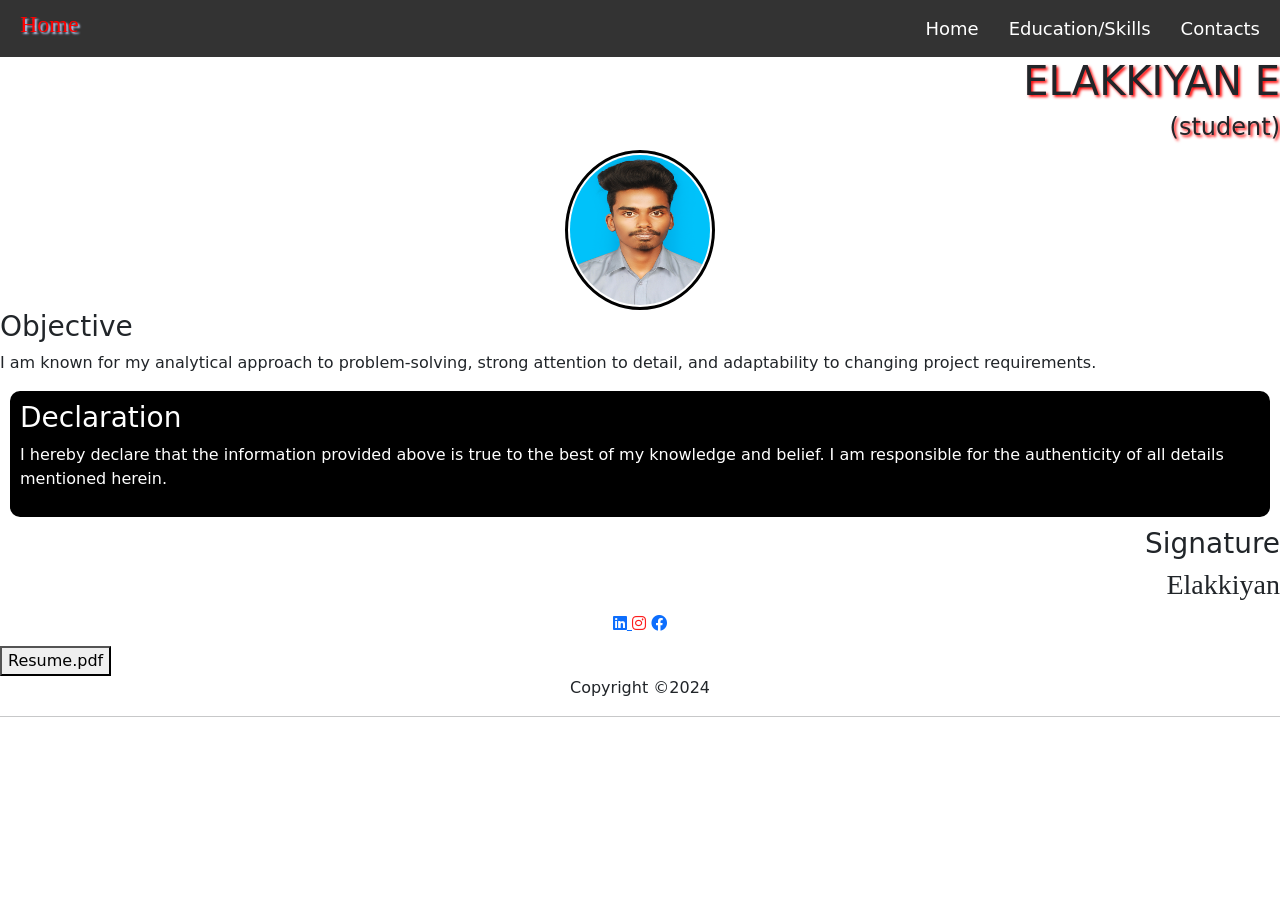
<file: index.html>
<!DOCTYPE html>
<html>
  <head>
    <meta charset="utf-8">
    <meta name="viewport" content="width=device-width, initial-scale=1.0">
    <link rel="stylesheet" href="https://cdnjs.cloudflare.com/ajax/libs/font-awesome/6.0.0/css/all.min.css">
    
    <link rel="font no" href="https://fonts.googleapis.com/css2?family=Dancing+Script&display=swap" rel="stylesheet">
 
 
 <link href="https://cdn.jsdelivr.net/npm/bootstrap@5.3.3/dist/css/bootstrap.min.css" rel="stylesheet">
 
    <title>ELAKKIYAN E | Resume </title>
    <link rel="stylesheet" href="style.css">
  </head>
  
  
  <body>
    <div>
        
    </div>
      
    <div class="navbar">
        <h1>Home</h1>
        <ul class="nav-links" id="navLinks">
           <li><a href="index.html">Home</a></li> <li><a href="service.html">Education/Skills</a></li>
        <li><a href="contact.html">Contacts</a></li></a></li>
        </ul>
        <div class="toggle-button" onclick="toggleNavbar()">
            <div></div>
            <div></div>
            <div></div>
        </div>
    </div>
    
</nav>
<div id="name">
 <h1>ELAKKIYAN E</h1>
 <h4>(student)</h4>
 </div>
        <div class="Mov">
    <img class="photo"src="img.png" alt="img">
    </div>
    
    
    
    <div class="Objective">
        
        
        
      <h3>Objective</h3>
     <p>I am known for my analytical approach to problem-solving, strong attention to detail, and adaptability to changing project requirements.</p>
     </div>
    
    
    
    <script>
      function toggleNavbar() {
            var navLinks = document.getElementById("navLinks");
            navLinks.classList.toggle("active");
        }
  </script>
  
  
  
  
  
    
    <div class="Declaration">
        
        
        
        
        
        
        
    <h3>
        Declaration
    </h3>
    <p>I hereby declare that the information provided above is true to the best of my knowledge
and belief. I am responsible for the authenticity of all details mentioned herein.</p>











</div>






<h3 class="signn">Signature</h3>
<h3 class="Sign">Elakkiyan</h3>
  </body>
  
  
  
  
  
  
  
  
  
  
  

 <div class="Iconn">       
<a href="https://www.linkedin.com/in/elakkiyan-e-1909722a4?utm_source=share&utm_campaign=share_via&utm_content=profile&utm_medium=android_app">
<i class="fa-brands fa-linkedin"></i>
</a>
 <a style ="color:#FD1D1D" href="https://www.instagram.com/unique_chaser/profilecard/?igsh=MWowMmY1bXI3cmRtcQ=="><i class="fa-brands fa-instagram"></i></a>   
<a href="https://www.facebook.com/mr.elakkiyan">
<i class="fa-brands fa-facebook"></i>
</a>
</div>



<div>
 <button onclick="openFile()">Resume.pdf</button>
    
     <script>
        function openFile() {
          
            window.location.href = "resume.pdf";
        }
    </script>
    </div>

<footer class="footer">Copyright &copy2024</footer>
<hr>
</html>
</file>
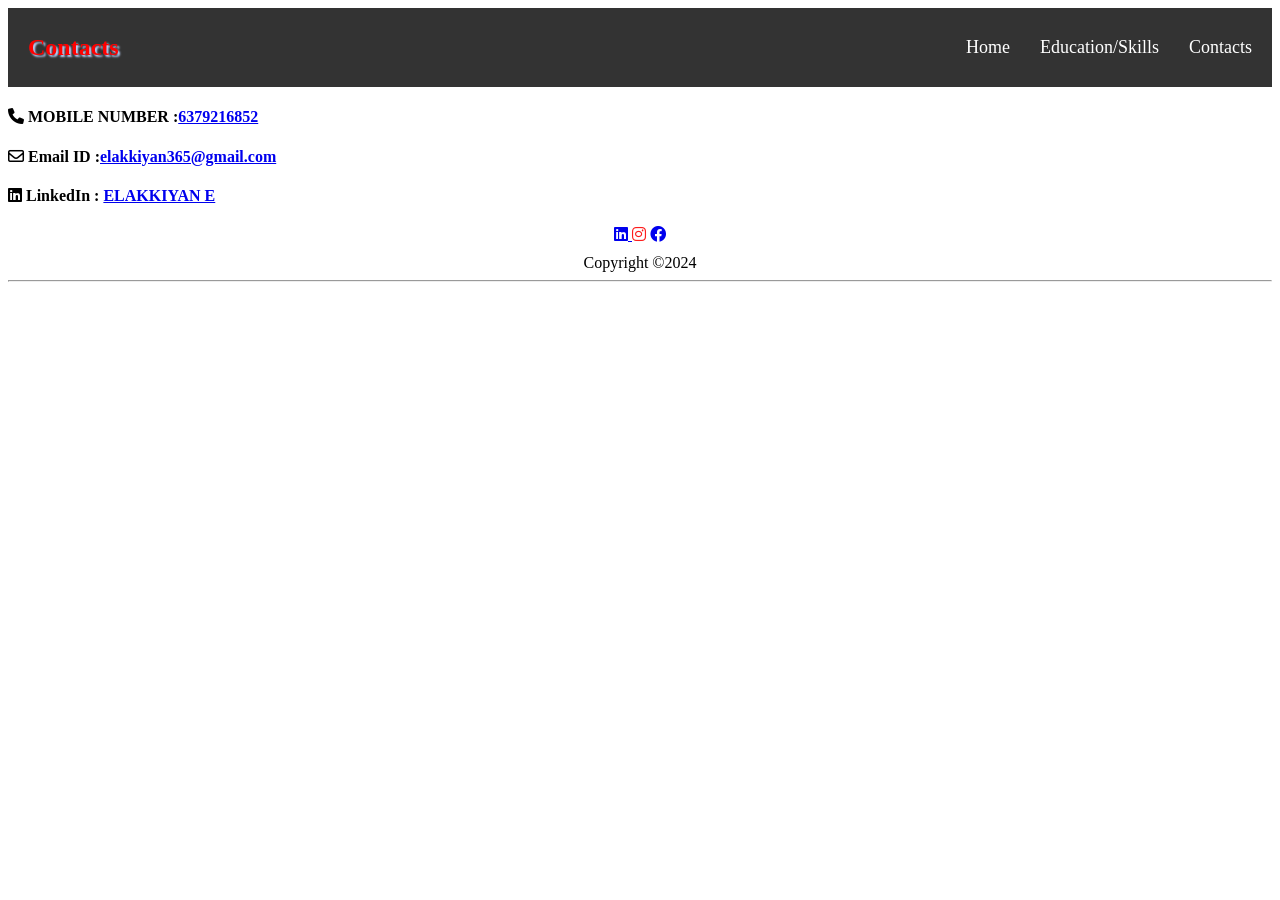
<file: contact.html>
<!DOCTYPE html>
<html lang="en">
<head>
    <meta charset="UTF-8">
    <title>Contacts</title>
    <meta name="viewport" content="width=device-width, initial-scale=1.0">
    <link rel="stylesheet" href="https://cdnjs.cloudflare.com/ajax/libs/font-awesome/6.0.0/css/all.min.css">
    
    <link rel="font no" href="https://fonts.googleapis.com/css2?family=Dancing+Script&display=swap" rel="stylesheet">
 <link rel="stylesheet" href="style.css">
</head>
<body>
    <div class="navbar">
        <h1>Contacts</h1>
        <ul class="nav-links" id="navLinks">
           <li><a href="index.html">Home</a></li> <li><a href="service.html">Education/Skills</a></li>
        <li><a href="contact.html">Contacts</a></li></a></li>
        </ul>
        <div class="toggle-button" onclick="toggleNavbar()">
            <div></div>
            <div></div>
            <div></div>
        </div>
    </div>
    
</nav>
 <script>
      function toggleNavbar() {
            var navLinks = document.getElementById("navLinks");
            navLinks.classList.toggle("active");
        }
  </script>
  
   <h4><i class="fa-solid fa-phone"></i> MOBILE NUMBER :<a href="tel:+91 6379216852">6379216852</a></h4>
    <h4><i class="fa-regular fa-envelope"></i> Email ID :<a href="mailto:elakkiyan365@gmail.com">elakkiyan365@gmail.com</a>
    </h4>
    <h4><i class="fa-brands fa-linkedin"></i> LinkedIn :
    <a href="https://www.linkedin.com/in/elakkiyan-e-1909722a4?utm_source=share&utm_campaign=share_via&utm_content=profile&utm_medium=android_app target="_blank"">ELAKKIYAN E</a></h4>
  
  
  <div class="Iconn">       
<a href="https://www.linkedin.com/in/elakkiyan-e-1909722a4?utm_source=share&utm_campaign=share_via&utm_content=profile&utm_medium=android_app">
<i class="fa-brands fa-linkedin"></i>
</a>
 <a style ="color:#FD1D1D" href="https://www.instagram.com/unique_chaser/profilecard/?igsh=MWowMmY1bXI3cmRtcQ=="><i class="fa-brands fa-instagram"></i></a>   
<a href="https://www.facebook.com/mr.elakkiyan">
<i class="fa-brands fa-facebook"></i>
</a>
</div>







<footer class="footer">Copyright &copy2024</footer>
  <hr>
  
</body>
</html>
</file>
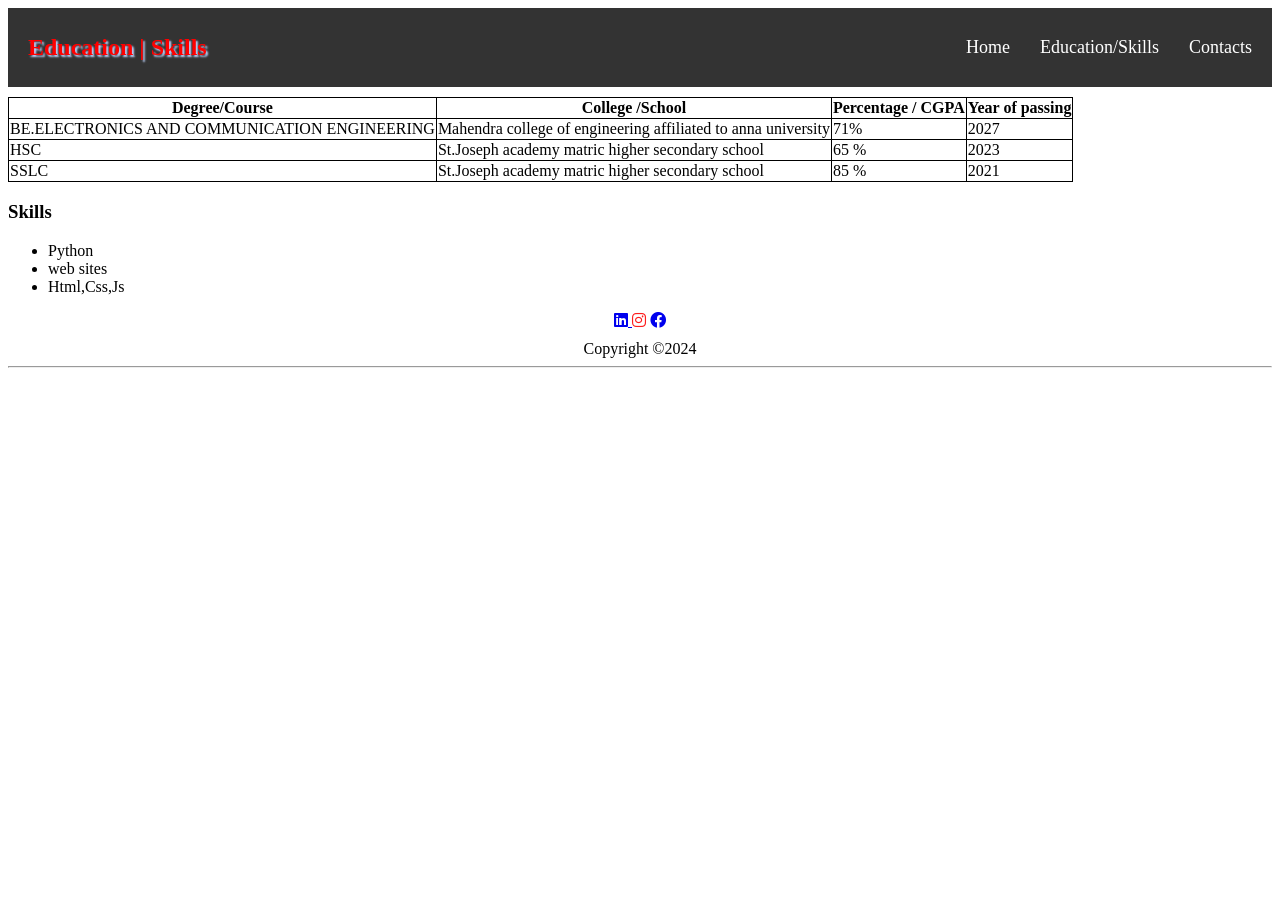
<file: service.html>
<!DOCTYPE html>
<html lang="en">
    <head>
        <title>Education|Skills</title>
        <link rel="stylesheet" href="style.css">
         <meta name="viewport" content="width=device-width, initial-scale=1.0">
        <link rel="stylesheet" href="https://cdnjs.cloudflare.com/ajax/libs/font-awesome/6.0.0/css/all.min.css">
    <link rel="font no" href="https://fonts.googleapis.com/css2?family=Dancing+Script&display=swap" rel="stylesheet">
    </head>
    <body>     
        
        <div class="navbar">
        <h1>Education | Skills</h1>
        <ul class="nav-links" id="navLinks">
           <li><a href="index.html">Home</a></li> <li><a href="service.html">Education/Skills</a></li>
        <li><a href="contact.html">Contacts</a></li></a></li>
        </ul>
        <div class="toggle-button" onclick="toggleNavbar()">
            <div></div>
            <div></div>
            <div></div>
        </div>
    </div>
    
</nav>
<script>
      function toggleNavbar() {
            var navLinks = document.getElementById("navLinks");
            navLinks.classList.toggle("active");
        }
  </script>
        
        
     <table class="table">
        <tr>
        <th>Degree/Course</th>
        <th>College /School</th>
        <th>Percentage /
CGPA</th>
<th>Year of passing</th>
        </tr>
        <tr>
            <td>BE.ELECTRONICS AND COMMUNICATION ENGINEERING</td>
            <td>Mahendra college of engineering affiliated to anna university</td>
<td>71%</td>
<td>2027</td>
    
        </tr>
        <tr>
            <td>HSC</td>
            <td>St.Joseph academy matric
higher secondary school</td>
            <td>65 %</td>
            <td>2023</td>
        </tr>
        <tr>
            <td>SSLC</td>
            <td>St.Joseph academy matric
higher secondary school</td>
            <td>85 %</td>
            <td>2021</td>
        </tr>
        
        </table>
   
        
      <h3>Skills</h3>
    <ul>
        <li>Python</li>
        <li>web sites</li>
        <li>Html,Css,Js</li>
        </ul>
 
    
    
    <div class="Iconn">
        
    <a href="https://www.linkedin.com/in/elakkiyan-e-1909722a4?utm_source=share&utm_campaign=share_via&utm_content=profile&utm_medium=android_app">
<i class="fa-brands fa-linkedin"></i>
</a>

 <a style ="color:#FD1D1D" href="https://www.instagram.com/unique_chaser/profilecard/?igsh=MWowMmY1bXI3cmRtcQ=="><i class="fa-brands fa-instagram"></i></a>   

<a href="https://www.facebook.com/mr.elakkiyan">
<i class="fa-brands fa-facebook"></i>
</a>
</div>







<footer class="footer">Copyright &copy2024</footer>
<hr>

</html>
</file>
<file: style.css>
body{
    background-color:;
   

}


.nav1{
    margin:0px 0px 10px 0px;
}
.Iconn{
    text-align:center;
    margin:10px 10px 10px 10px;
    
}
.footer{
    text-align:center
}
.table,th,td{
border-collapse: collapse;
border-radius: 5px;
border: 1px solid;
margin-top:10px;
table-align:center;
 

    
}
.Sign{
    text-align:right;font-family: 'Dancing Script', cursive;
}


.signn{
    text-align:right;
}
.Mov{
    text-align:center;
    .photo{
    width:150px; height:160px;
    border:3px solid black;padding:2px; border-radius:100%;
    text-align:center;
    }
}
#name{
    display:;
    text-shadow: 2px 2px 3px red;
    text-align:right;
}

.Declaration{
    color:#ffffff;
    background-color:#000000;
    padding:10px;
    margin:10px 10px 10px 10px;
   border-radius: 10px;
}






 .navbar {
            display: flex;
            justify-content: space-between;
            align-items: center;
            background-color: #333;
            padding: 10px 20px;
            border:50px
        }

      
      .navbar h1 {
            color: red;
            font-size: 24px;
            border-radius: 50px;
            font-family: "Times New Roman", Times, serif;
            text-style:bold;
            text-shadow:2px 2px 2px #bfd5ff;    
        }

      
        .nav-links {
            display: flex;
            list-style-type: none;
            margin: 0;
            padding: 0;
            
        }
        
        .nav-links li {
            margin-left: 30px;
            border-radius:50px
        }
        
        .nav-links a {
            color: white;
            text-decoration: none;
            font-size: 18px;
            border-radius:50px
        }

       
        .toggle-button {
            display: none;
            flex-direction: column;
            cursor: pointer;
            border-radius:50px
        }

        .toggle-button div {
            width: 25px;
            height: 4px;
            background-color: white;
            margin: 4px 0;
            border-radius:50px
        }

        /* Responsive styling */
        @media (max-width: 768px) {
            .nav-links {
                display:none;
                flex-direction: column;
                width:100%;
                height:10px
                position: absolute;
                top:95px;
                
                background-color: #333;
                border:1px solid
                border-radius:50px
            }
            
            .nav-links li {
                text-align: center;
                width:100%;
                margin: 10px 0;
                border-radius:50px
            }

            .toggle-button {
                display: flex;
                border-radius:50px
                }

            .nav-links.active {
                display: flex;
                border-radius:50px
            } 
.btn-left{
text-align:left;
    
}
</file>
